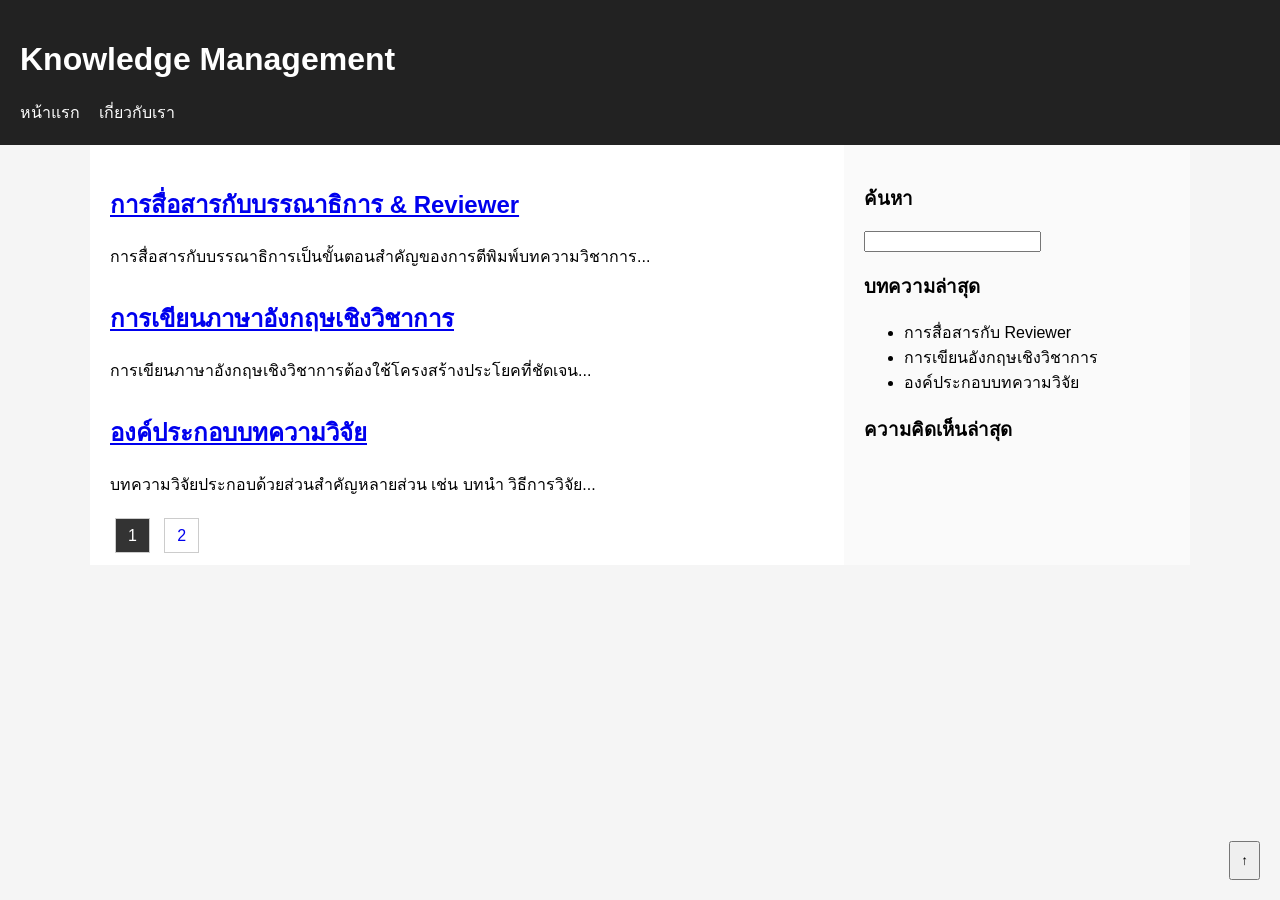
<file: index.html>
<!DOCTYPE html>
<html lang="th">
<head>
<meta charset="UTF-8">
<title>KM Website</title>
<link rel="stylesheet" href="style.css">
</head>

<body>

<header>
<h1>Knowledge Management</h1>
<nav>
<a href="index.html">หน้าแรก</a>
<a href="about.html">เกี่ยวกับเรา</a>
</nav>
</header>

<div class="container">

<main>

<article>
<h2><a href="post1.html">การสื่อสารกับบรรณาธิการ & Reviewer</a></h2>
<p>การสื่อสารกับบรรณาธิการเป็นขั้นตอนสำคัญของการตีพิมพ์บทความวิชาการ...</p>
</article>

<article>
<h2><a href="post2.html">การเขียนภาษาอังกฤษเชิงวิชาการ</a></h2>
<p>การเขียนภาษาอังกฤษเชิงวิชาการต้องใช้โครงสร้างประโยคที่ชัดเจน...</p>
</article>

<article>
<h2><a href="post3.html">องค์ประกอบบทความวิจัย</a></h2>
<p>บทความวิจัยประกอบด้วยส่วนสำคัญหลายส่วน เช่น บทนำ วิธีการวิจัย...</p>
</article>

<div class="pagination">
<a class="active">1</a>
<a href="page2.html">2</a>
</div>

</main>

<aside>

<div class="widget">
<h3>ค้นหา</h3>
<input type="text" id="search">
</div>

<div class="widget">
<h3>บทความล่าสุด</h3>
<ul>
<li>การสื่อสารกับ Reviewer</li>
<li>การเขียนอังกฤษเชิงวิชาการ</li>
<li>องค์ประกอบบทความวิจัย</li>
</ul>
</div>

<div class="widget">
<h3>ความคิดเห็นล่าสุด</h3>
<ul id="recentComments"></ul>
</div>

</aside>

</div>

<button onclick="topFunction()" id="topBtn">↑</button>

<script src="script.js"></script>

</body>
</html>
</file>
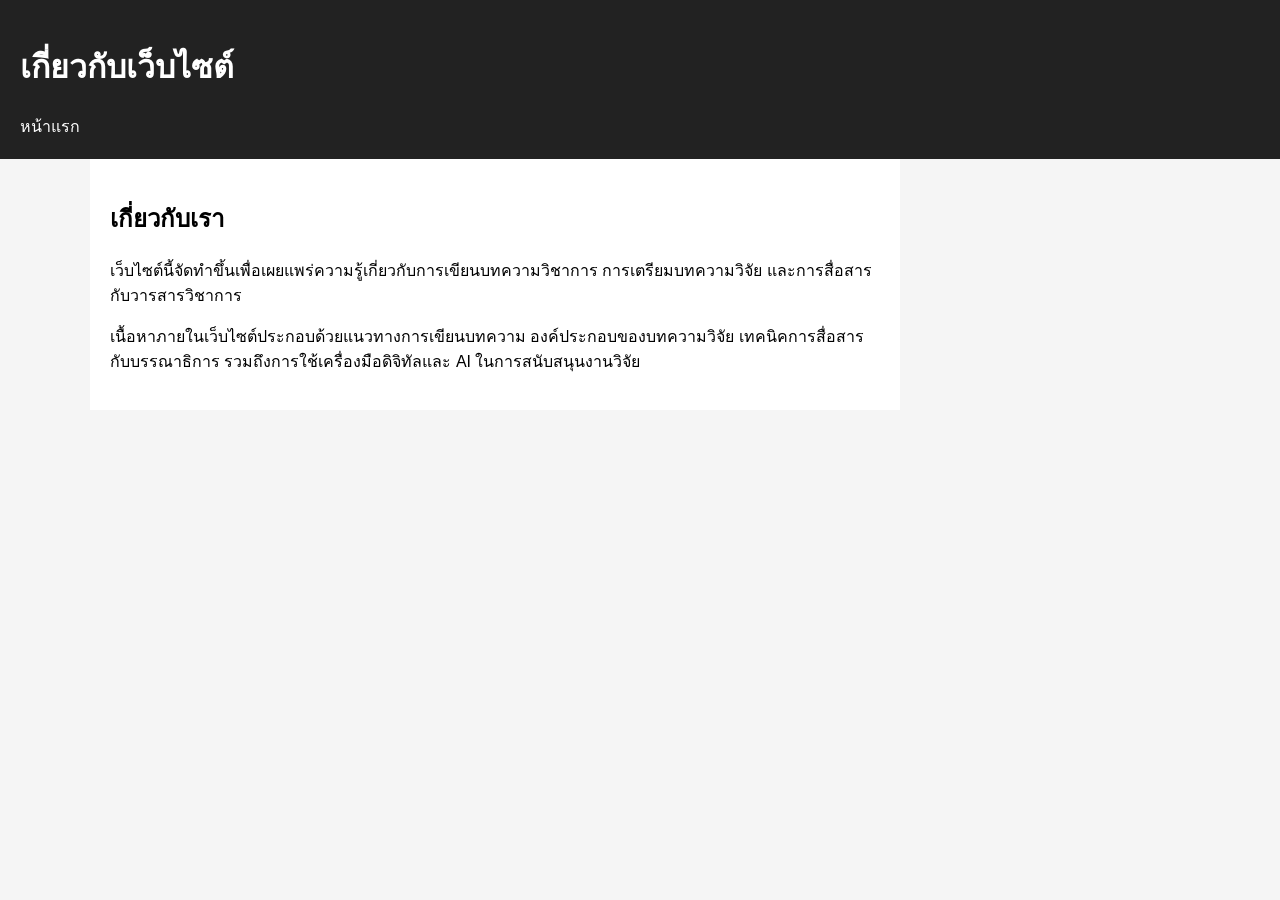
<file: about.html>
<!DOCTYPE html>
<html lang="th">
<head>
<meta charset="UTF-8">
<title>เกี่ยวกับเรา</title>
<link rel="stylesheet" href="style.css">
</head>

<body>

<header>
<h1>เกี่ยวกับเว็บไซต์</h1>
<nav>
<a href="index.html">หน้าแรก</a>
</nav>
</header>

<div class="container">

<main>

<h2>เกี่ยวกับเรา</h2>

<p>
เว็บไซต์นี้จัดทำขึ้นเพื่อเผยแพร่ความรู้เกี่ยวกับการเขียนบทความวิชาการ
การเตรียมบทความวิจัย และการสื่อสารกับวารสารวิชาการ
</p>

<p>
เนื้อหาภายในเว็บไซต์ประกอบด้วยแนวทางการเขียนบทความ
องค์ประกอบของบทความวิจัย เทคนิคการสื่อสารกับบรรณาธิการ
รวมถึงการใช้เครื่องมือดิจิทัลและ AI ในการสนับสนุนงานวิจัย
</p>

</main>

</div>

</body>
</html>
</file>
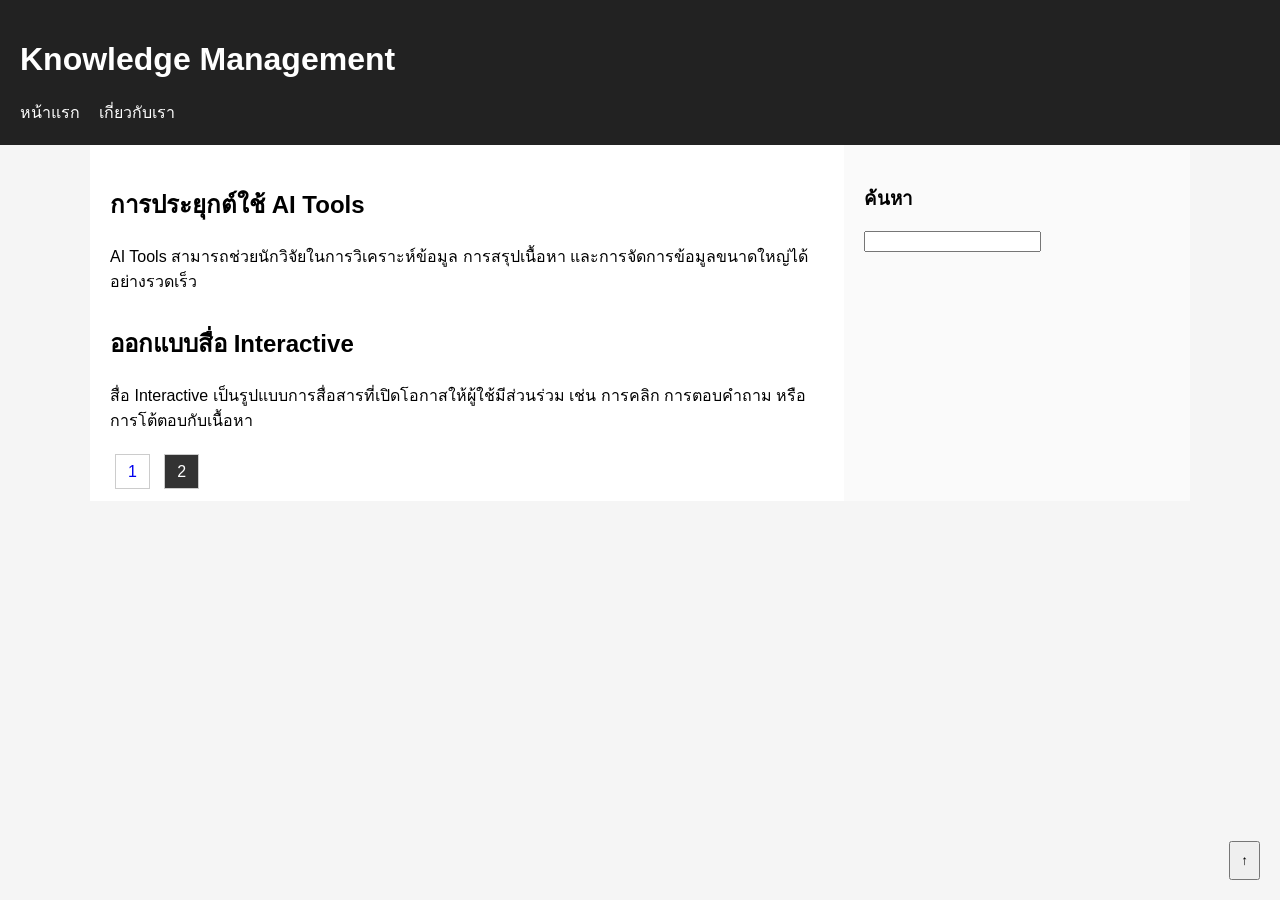
<file: page2.html>
<!DOCTYPE html>
<html lang="th">
<head>
<meta charset="UTF-8">
<title>บทความหน้า 2</title>
<link rel="stylesheet" href="style.css">
</head>

<body>

<header>
<h1>Knowledge Management</h1>
<nav>
<a href="index.html">หน้าแรก</a>
<a href="about.html">เกี่ยวกับเรา</a>
</nav>
</header>

<div class="container">

<main>

<article>
<h2>การประยุกต์ใช้ AI Tools</h2>
<p>
AI Tools สามารถช่วยนักวิจัยในการวิเคราะห์ข้อมูล การสรุปเนื้อหา
และการจัดการข้อมูลขนาดใหญ่ได้อย่างรวดเร็ว
</p>
</article>

<article>
<h2>ออกแบบสื่อ Interactive</h2>
<p>
สื่อ Interactive เป็นรูปแบบการสื่อสารที่เปิดโอกาสให้ผู้ใช้มีส่วนร่วม
เช่น การคลิก การตอบคำถาม หรือการโต้ตอบกับเนื้อหา
</p>
</article>

<div class="pagination">
<a href="index.html">1</a>
<a class="active">2</a>
</div>

</main>

<aside>

<div class="widget">
<h3>ค้นหา</h3>
<input type="text">
</div>

</aside>

</div>

<button onclick="topFunction()" id="topBtn">↑</button>

<script src="script.js"></script>

</body>
</html>
</file>
<file: style.css>
body{
font-family:Arial;
margin:0;
background:#f5f5f5;
}

header{
background:#222;
color:white;
padding:20px;
}

nav a{
color:white;
margin-right:15px;
text-decoration:none;
}

.container{
display:flex;
max-width:1100px;
margin:auto;
}

main{
width:70%;
padding:20px;
background:white;
}

aside{
width:30%;
padding:20px;
background:#fafafa;
}

.widget{
margin-bottom:20px;
}

article{
margin-bottom:30px;
}

.pagination a{
padding:8px 12px;
border:1px solid #ccc;
margin:5px;
text-decoration:none;
}

.active{
background:#333;
color:white;
}

#topBtn{
position:fixed;
bottom:20px;
right:20px;
padding:10px;
}
</file>
